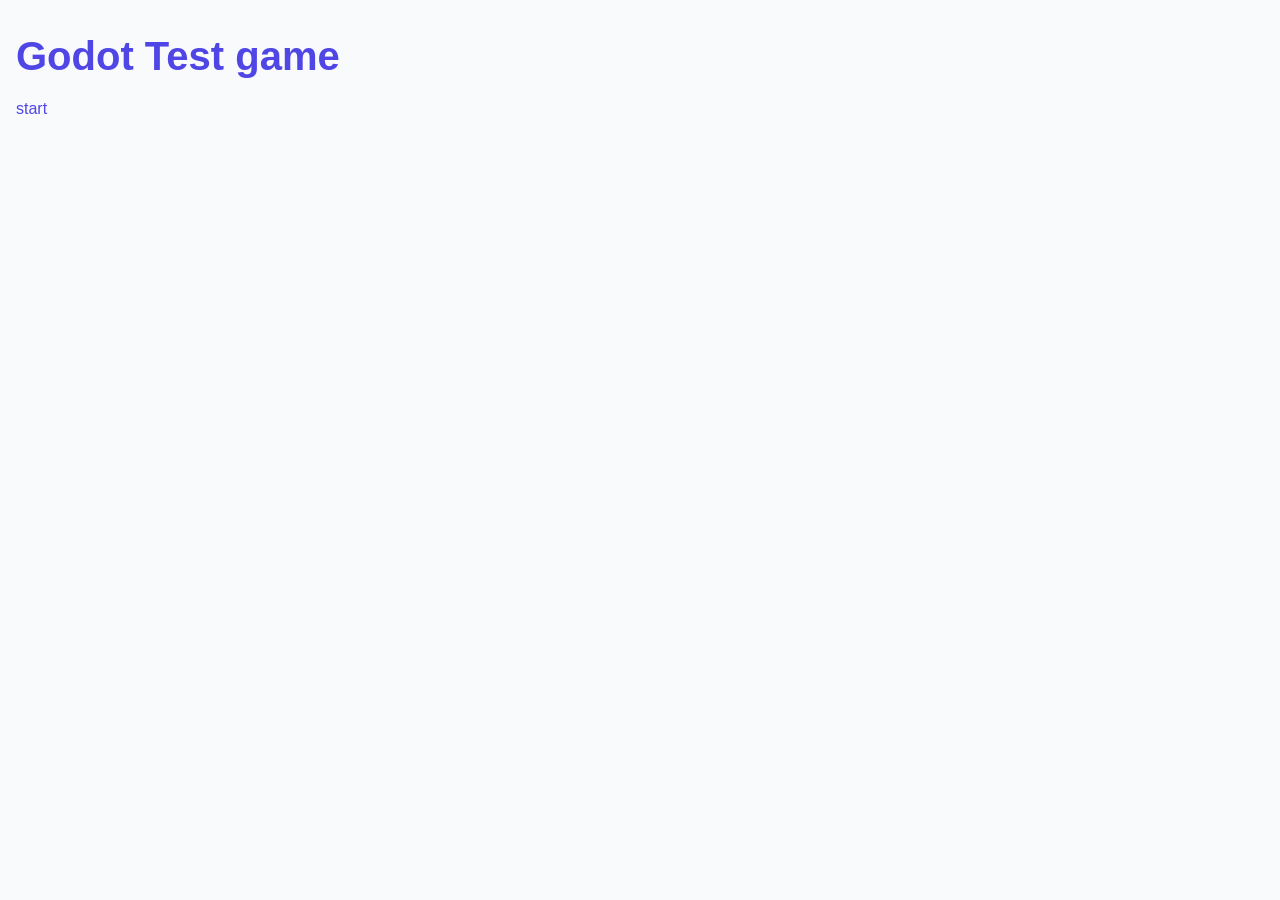
<file: index.html>
<!DOCTYPE html>
<html lang="en">
<head>
    <meta charset="UTF-8">
    <meta name="viewport" content="width=device-width, initial-scale=1.0">
    <title>Document</title>
    <link rel="stylesheet" href="style.css">
</head>
<body>
    <main>
        <h1>Godot Test game</h1>
        <a href="EXPORT/v1/index.html">start</a>
    </main>
</body>
</html>
</file>
<file: style.css>
/* ==========================================================================
   1. MUUTTUJAT JA PERUSASETUKSET
   ========================================================================== */
:root {
    --primary: #4f46e5;         /* Moderni indigo / pääväri */
    --primary-hover: #4338ca;   /* Tummempi indigo painikkeille */
    --bg-body: #f8fafc;         /* Kevyt, pehmeä taustaväri */
    --bg-card: #ffffff;         /* Puhdas valkoinen korteille */
    --text-main: #1e293b;       /* Tummanharmaa teksti (parempi kuin täysmusta) */
    --text-muted: #64748b;      /* Haaleampi harmaa lisätiedoille */
    --border: #e2e8f0;          /* Kevyt reunaviiva */
    --radius: 12px;             /* Pyöristetyt kulmat */
    --transition: all 0.3s ease;/* Sulavat animaatiot */
}

/* Kaikki elementit käyttävät fiksua laatikkomallia */
*, *::before, *::after {
    box-sizing: border-box;
    margin: 0;
    padding: 0;
}

body {
    font-family: -apple-system, BlinkMacSystemFont, 'Segoe UI', Roboto, Helvetica, Arial, sans-serif;
    background-color: var(--bg-body);
    color: var(--text-main);
    line-height: 1.6;
    padding: 2rem 1rem;
}

/* ==========================================================================
   2. TYPOGRAFIA (TEKSTIT)
   ========================================================================== */
h1, h2, h3 {
    margin-bottom: 1rem;
    font-weight: 700;
    line-height: 1.2;
}

h1 { font-size: 2.5rem; color: var(--primary); }
h2 { font-size: 1.8rem; margin-top: 2rem; }
p { margin-bottom: 1.25rem; }

a {
    color: var(--primary);
    text-decoration: none;
    transition: var(--transition);
}

a:hover {
    color: var(--primary-hover);
    text-decoration: underline;
}

/* ==========================================================================
   3. SIISTIT KOMPONENTIT (Kortit, Napit jne.)
   ========================================================================== */
/* Keskittävä säiliö contentille */
.container {
    max-width: 800px;
    margin: 0 auto;
}

/* Moderni kortti-elementti */
.card {
    background: var(--bg-card);
    padding: 2rem;
    border-radius: var(--radius);
    border: 1px solid var(--border);
    box-shadow: 0 4px 6px -1px rgba(0, 0, 0, 0.05), 0 2px 4px -1px rgba(0, 0, 0, 0.03);
    margin-bottom: 1.5rem;
}

/* Tyylikäs painike */
.btn {
    display: inline-block;
    background-color: var(--primary);
    color: white;
    padding: 0.75rem 1.5rem;
    border-radius: 8px;
    font-weight: 600;
    border: none;
    cursor: pointer;
    transition: var(--transition);
    text-decoration: none;
}

.btn:hover {
    background-color: var(--primary-hover);
    color: white;
    transform: translateY(-1px);
    text-decoration: none;
}

/* Responsiivinen kuvien asettelu */
img {
    max-width: 100%;
    height: auto;
    border-radius: var(--radius);
}
</file>
